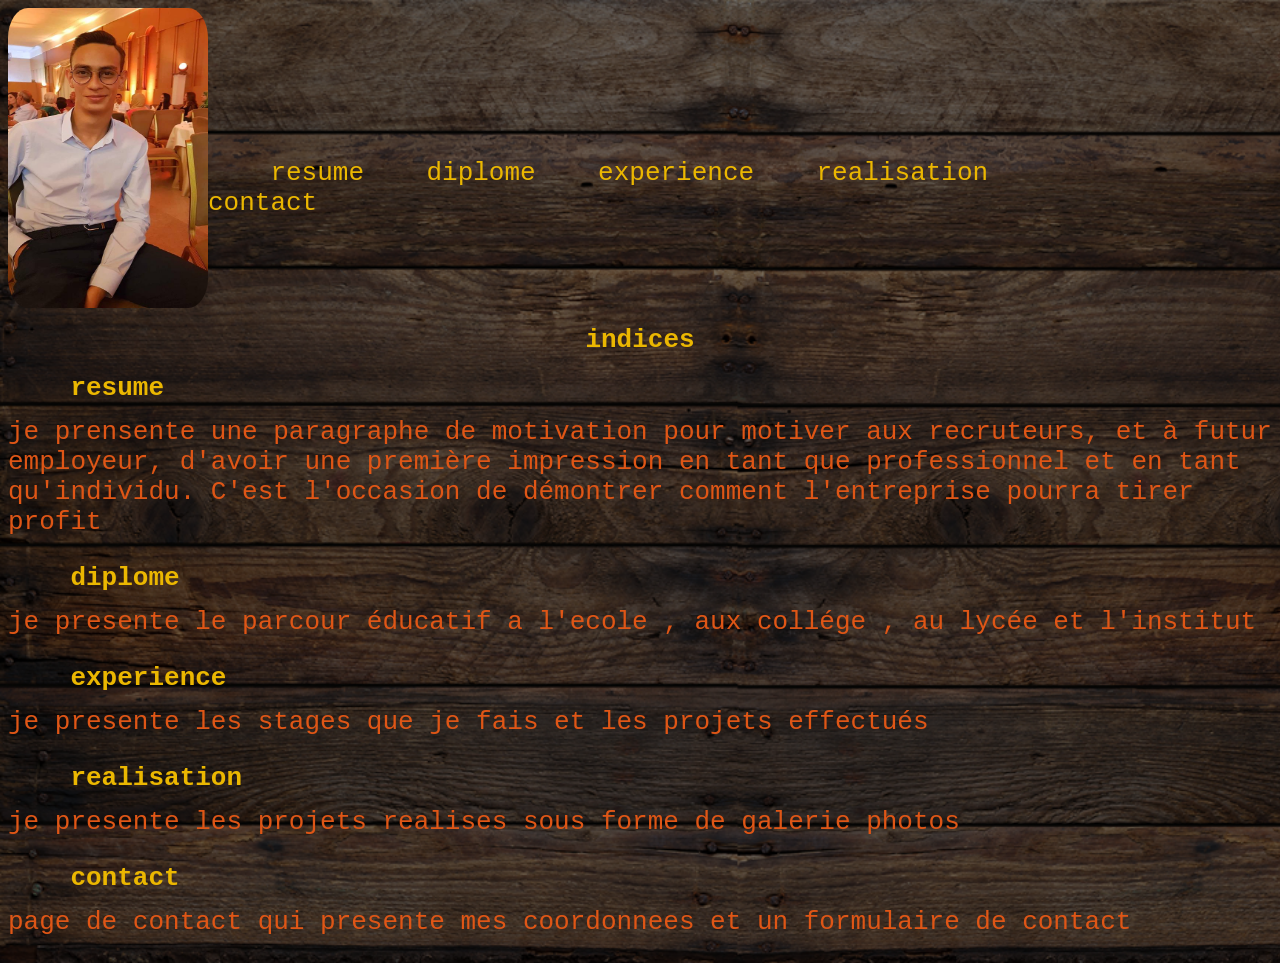
<file: index.html>
<!DOCTYPE html>
<html lang="fr">

<head>
    <meta charset="UTF-8">

    <title>MY CV</title>
    <style>
        body {
            background-image: url(dark-wood.png);
            background-size: cover;
        }
        
        .laz {
            border-radius: 10%;
            border-color: black;
            width: 200px;
            float: left;
            height: 300px;
        }
        
        .pg {
            color: #EBB701;
            font-size: xx-large;
            font-family: monospace;
            text-decoration: none;
            float: left;
        }
        
        .bb {
            border: 10px solid transparent;
            padding: 140px;
        }
        
        h1 {
            color: #EBB701;
            font-size: xx-large;
            font-family: monospace;
            text-decoration: none;
        }
        
        .bg {
            color: #df5616;
            font-size: xx-large;
            font-family: monospace;
            text-decoration: none;
        }
    </style>
</head>

<body>
    <img class="laz" src="c/laz.jpg" alt="">
    <center class="bb">
        <a class="pg" href="resume.html " title="resume"> &nbsp &nbsp resume &nbsp &nbsp</a>
        <a class="pg" href="diplome.html " title="diplome">diplome &nbsp &nbsp</a>
        <a class="pg" href="experience.html " title="experience">experience &nbsp &nbsp </a>
        <a class="pg" href="realisation.html " title="realisation">realisation &nbsp &nbsp </a>
        <a class="pg" href="contact.html " title="contact">contact </a>
    </center>
    <center>
        <h1>indices</h1>

    </center>
    <h1> <a class="pg" href="resume.html " title="resume"> &nbsp &nbsp resume &nbsp &nbsp</a></h1><br>
    <p class="bg">

        je prensente une paragraphe de motivation pour motiver aux recruteurs, et à futur employeur, d'avoir une première impression en tant que professionnel et en tant qu'individu. C'est l'occasion de démontrer comment l'entreprise pourra tirer profit
    </p>
    <h1><a class="pg" href="diplome.html " title="diplome">  &nbsp &nbsp diplome &nbsp &nbsp</a> </h1><br>
    <p class="bg"> je presente le parcour éducatif a l'ecole , aux collége , au lycée et l'institut </p>

    <h1> <a class="pg" href="experience.html " title="experience">  &nbsp &nbsp experience &nbsp &nbsp </a></h1><br>
    <p class="bg"> je presente les stages que je fais et les projets effectués </p>

    <h1><a class="pg" href="realisation.html " title="realisation">  &nbsp &nbsp realisation &nbsp &nbsp </a> </h1><br>
    <p class="bg"> je presente les projets realises sous forme de galerie photos </p>

    <h1> <a class="pg" href="contact.html " title="contact">  &nbsp &nbsp contact </a> </h1><br>
    <p class="bg"> page de contact qui presente mes coordonnees et un formulaire de contact </p>
</body>

</html>
</file>
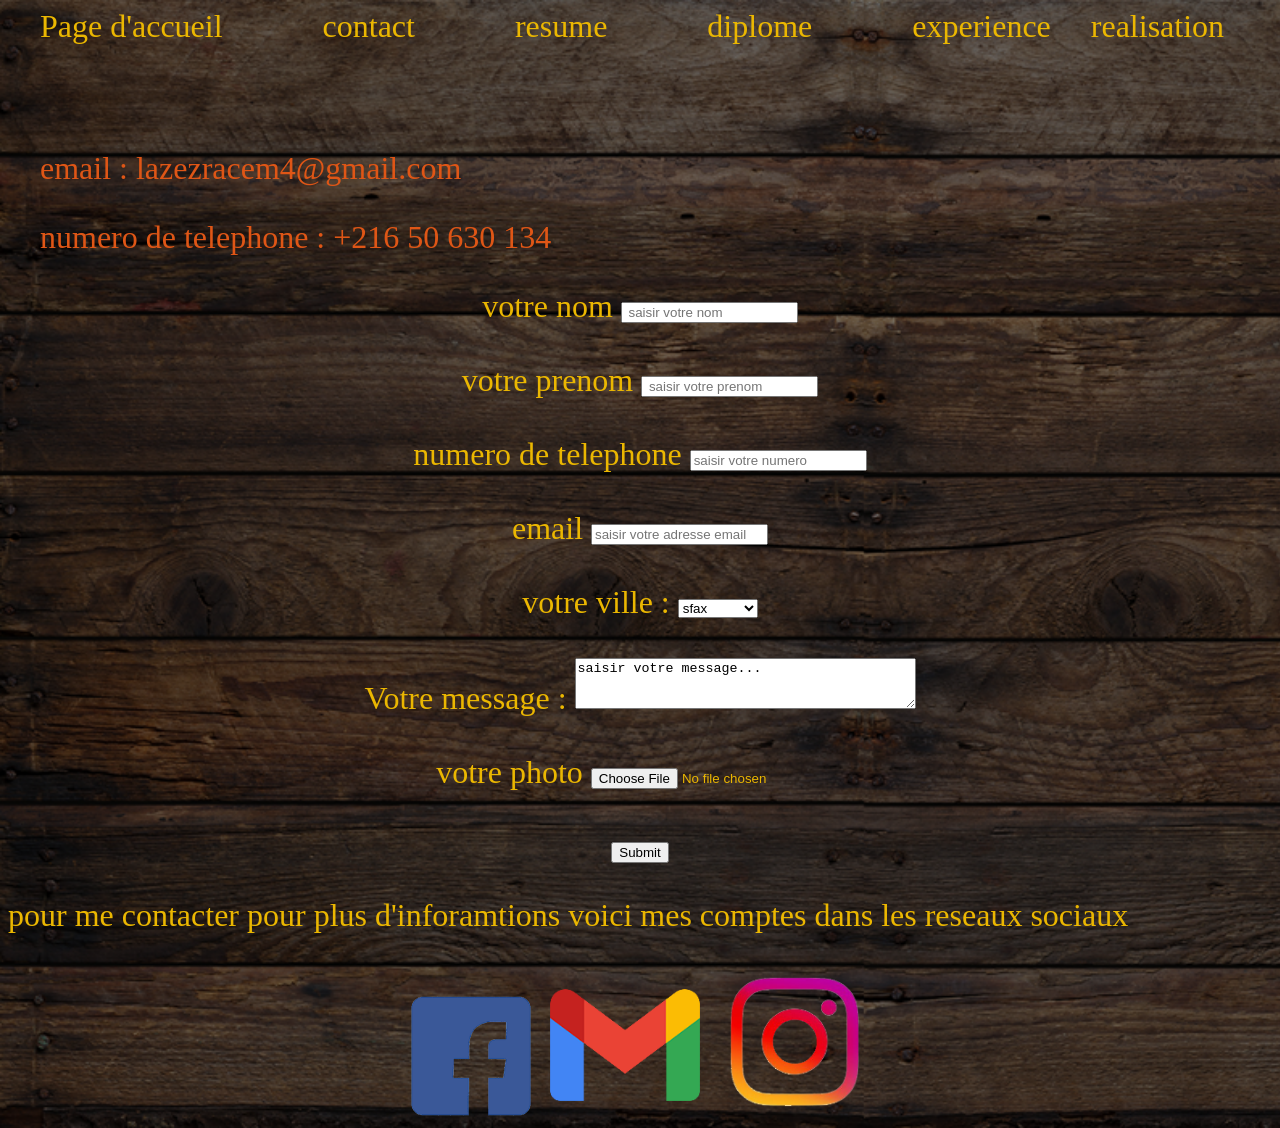
<file: contact.html>
<!DOCTYPE html>
<html lang="fr">

<head>
    <meta charset="UTF-8">

    <title>contact</title>
    <style>
        body {
            background-image: url(dark-wood.png);
            background-size: cover;
        }
        
        .for {
            color: #EBB701;
            font-size: xx-large;
            font-family: initial;
        }
        
        p {
            color: #EBB701;
            font-size: xx-large;
            font-family: initial;
        }
        
        .fb {
            border-radius: 10%;
            border-color: #EBB701;
            width: 120px;
            height: 120px;
        }
        
        .insta {
            border-radius: 10%;
            width: 150px;
        }
        
        .gamil {
            border-radius: 10%;
            width: 150px;
            padding: 15px;
        }
        
        .b1 {
            text-decoration: none;
            color: #EBB701;
            font-size: xx-large;
            font-family: initial;
        }
        
        .em {
            text-decoration: none;
            color: #df5616;
            font-size: xx-large;
            font-family: initial;
        }
    </style>
</head>

<body>
    <a class="b1" href="index.html" title="  Page d'accueil"> &nbsp &nbsp Page d'accueil  &nbsp &nbsp  &nbsp &nbsp  &nbsp &nbsp</a>
    <a class="b1" href="contact.html" title="contact">contact  &nbsp &nbsp  &nbsp &nbsp  &nbsp &nbsp</a>
    <a class="b1" href="resume.html " title="resume">resume  &nbsp &nbsp   &nbsp &nbsp  &nbsp &nbsp</a>
    <a class="b1" href="diplome.html" title="diplome">diplome  &nbsp &nbsp  &nbsp &nbsp  &nbsp &nbsp</a>
    <a class="b1" href="experience.html " title="experience">experience &nbsp &nbsp </a>
    <a class="b1" href="realisation.html" title="realisation">realisation  &nbsp &nbsp  &nbsp &nbsp  &nbsp &nbsp</a><br><br><br>

    <p class="em"> &nbsp &nbsp email : lazezracem4@gmail.com <br> </p>
    <p class="em"> &nbsp &nbsp numero de telephone : +216 50 630 134 </p>
    <center>
        <form action="" class="for">

            votre nom <input type=" text" placeholder=" saisir votre nom "> <br> <br> votre prenom <input type=" text" placeholder=" saisir votre prenom "> <br> <br> numero de telephone <input type="tel" placeholder="saisir votre numero "><br><br> email
            <input type="email" placeholder="saisir votre adresse email"><br> <br> votre ville :
            <select name="ville">
            <optgroup label="Tunisie">
              <option value="sfax">sfax</option>
              <option value="tunis">tunis</option>
              <option value="sousse">sousse</option>
            </optgroup> 

            <optgroup label="France">
              <option value="paris">paris</option>
              <option value="nice">nice</option>

            </optgroup>

          </select> <br><br> Votre message : <textarea name="fonction" rows="3" cols="40">saisir votre message... </textarea> <br><br> votre photo <input type="file"><br><br>

            <input type="submit">
        </form>
    </center>



    <p> pour me contacter pour plus d'inforamtions voici mes comptes dans les reseaux sociaux</p>
    <center>
        <a href="https://www.facebook.com/racem.lazez.90/ "> <img class="fb" src="c/facebook.png" alt=""></a>
        <a href="https://mail.google.com/mail/u/1/#inbox?compose=VpCqJVFnHcQZxfPMkMqQGFpzmrzNhFVgMVfwmbRWbfdccsGbbCMWrTGVlWvmzddnwjSmdrg"> <img class="gamil" src="c/gmail.png" alt=""></a>
        <a href="https://www.instagram.com/racemlazez/"> <img class="insta" src="inst.png" alt=""></a>
    </center>




</body>

</html>
</file>
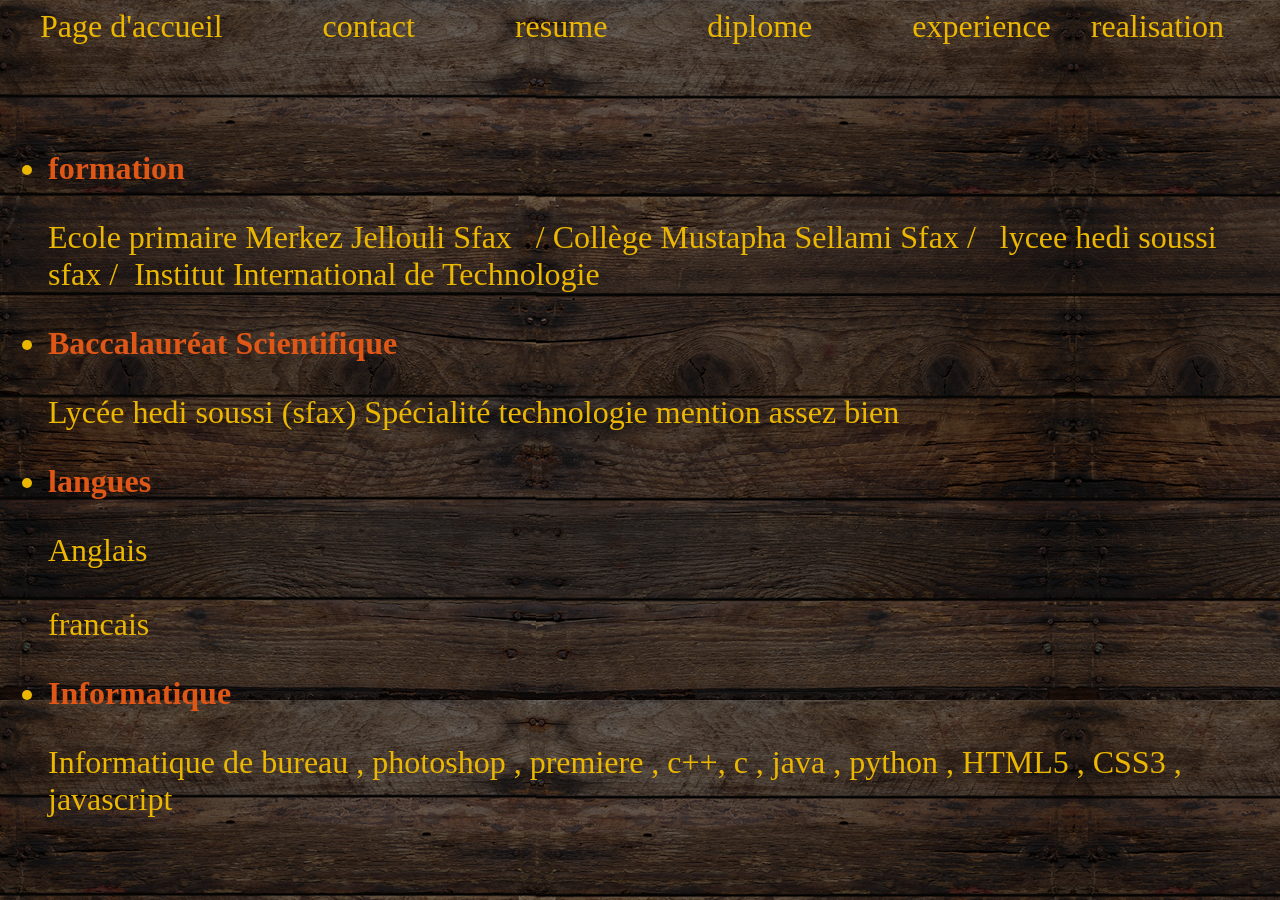
<file: diplome.html>
<!DOCTYPE html>
<html lang="fr">

<head>
    <meta charset="UTF-8">

    <title>diplome</title>
    <style>
        body {
            background-image: url(dark-wood.png);
        }
        
        .b1 {
            text-decoration: none;
            color: #EBB701;
            font-size: xx-large;
            font-family: initial;
        }
        
        .bac {
            text-decoration: none;
            color: #EBB701;
            font-size: xx-large;
            font-family: initial;
        }
        
        .iit {
            text-decoration: none;
            color: #EBB701;
            font-size: xx-large;
            font-family: initial;
        }
        
        .lycee {
            text-decoration: none;
            color: #EBB701;
            font-size: xx-large;
            font-family: initial;
        }
        
        .ecole {
            text-decoration: none;
            color: #EBB701;
            font-size: xx-large;
            font-family: initial;
        }
        
        .sec {
            text-decoration: none;
            color: #EBB701;
            font-size: xx-large;
            font-family: initial;
        }
        
        .lang {
            text-decoration: none;
            color: #EBB701;
            font-size: xx-large;
            font-family: initial;
        }
        
        .info {
            text-decoration: none;
            color: #EBB701;
            font-size: xx-large;
            font-family: initial;
        }
        
        #bac {
            text-decoration: none;
            color: #df5616;
            font-size: xx-large;
            font-family: initial;
        }
    </style>
</head>

<body>
    <a class="b1" href="index.html" title="  Page d'accueil"> &nbsp &nbsp Page d'accueil  &nbsp &nbsp  &nbsp &nbsp  &nbsp &nbsp</a>
    <a class="b1" href="contact.html" title="contact">contact  &nbsp &nbsp  &nbsp &nbsp  &nbsp &nbsp</a>
    <a class="b1" href="resume.html " title="resume">resume  &nbsp &nbsp   &nbsp &nbsp  &nbsp &nbsp</a>
    <a class="b1" href="diplome.html" title="diplome">diplome  &nbsp &nbsp  &nbsp &nbsp  &nbsp &nbsp</a>
    <a class="b1" href="experience.html " title="experience">experience &nbsp &nbsp </a>
    <a class="b1" href="realisation.html" title="realisation">realisation  &nbsp &nbsp  &nbsp &nbsp  &nbsp &nbsp</a><br><br><br>

    <ul>

        <li class="lycee">
            <h3 id="bac">formation </h3>

            <a class="ecole" href=" https://www.facebook.com/Ecole-primaire-Merkez-Jellouli-Sfax-193263067381014/"> Ecole primaire Merkez Jellouli Sfax  &nbsp</a> / <a class="ecole" href=" https://www.facebook.com/%D8%A7%D9%84%D9%85%D8%AF%D8%B1%D8%B3%D8%A9-%D8%A7%D9%84%D8%A7%D8%B9%D8%AF%D8%A7%D8%AF%D9%8A%D8%A9-%D9%85%D8%B5%D8%B7%D9%81%D9%89-%D8%A7%D9%84%D8%B3%D9%84%D8%A7%D9%85%D9%8A-%D8%A8%D8%B5%D9%81%D8%A7%D9%82%D8%B3-530772300622033">  Collège Mustapha Sellami Sfax   /</a>
            <a class="sec" href="https://www.facebook.com/nasrya.sghira/"> &nbsp lycee hedi soussi sfax /&nbsp</a>
            <a class="iit
            " href="https://iit.tn/"> Institut International de Technologie
                </a>

        </li>

    </ul>




    <ul>
        <li class="bac">
            <h3 id="bac">Baccalauréat Scientifique</h3>

            <p> Lycée hedi soussi (sfax) Spécialité technologie mention assez bien</p>
        </li>
    </ul>

    <ul>
        <li class="lang">
            <h3 id="bac">langues</h3>
            <p>Anglais <br> <br> francais
            </p>
        </li>
    </ul>
    <ul>
        <li class="info">
            <h3 id="bac">Informatique</h3>
            <p>Informatique de bureau , photoshop , premiere , c++, c , java , python , HTML5 , CSS3 , javascript </p>

        </li>
    </ul>

</body>

</html>
</file>
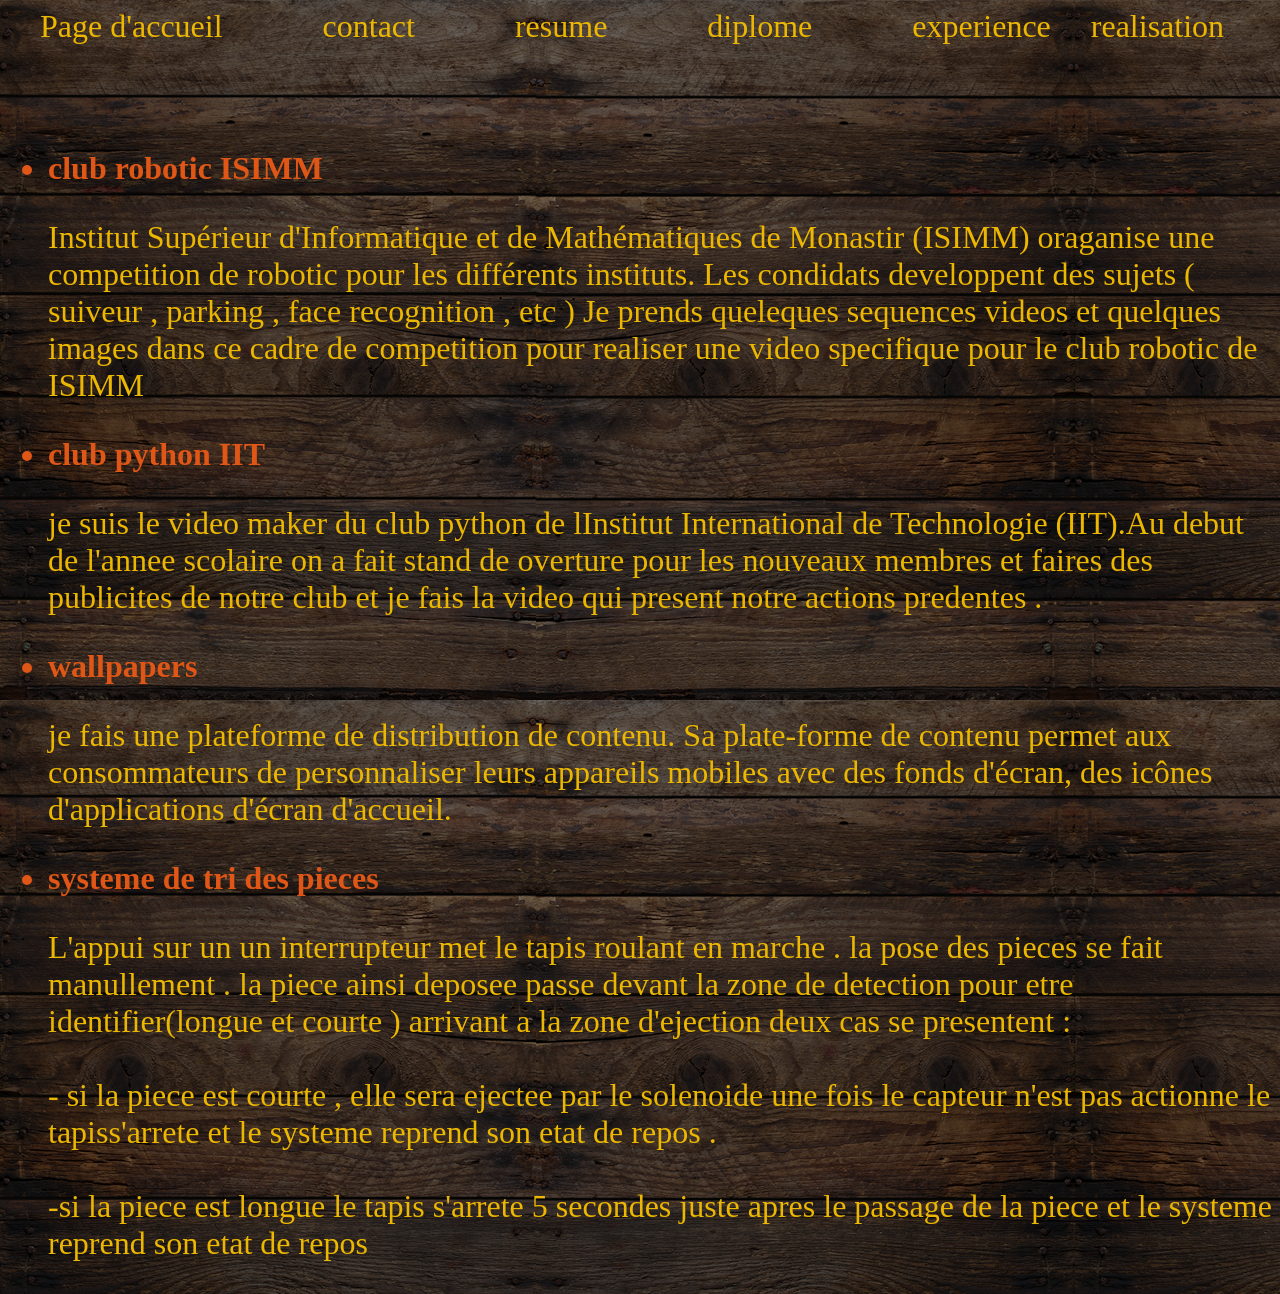
<file: experience.html>
<!DOCTYPE html>



<html lang="fr">

<head>
    <meta charset="UTF-8">

    <title>experience</title>
    <style>
        body {
            background-image: url(dark-wood.png);
        }
        
        .b1 {
            text-decoration: none;
            color: #EBB701;
            font-size: xx-large;
            font-family: initial;
        }
        
        p {
            text-decoration: none;
            color: #EBB701;
            font-size: xx-large;
            font-family: initial;
        }
        
        #titre {
            text-decoration: none;
            color: #df5616;
            font-size: xx-large;
            font-family: initial;
        }
        
        .con {
            text-decoration: none;
            color: #df5616;
            font-size: xx-large;
            font-family: initial;
        }
    </style>
</head>

<body>


    <a class="b1" href="index.html" title="  Page d'accueil"> &nbsp &nbsp Page d'accueil  &nbsp &nbsp  &nbsp &nbsp  &nbsp &nbsp</a>
    <a class="b1" href="contact.html" title="contact">contact  &nbsp &nbsp  &nbsp &nbsp  &nbsp &nbsp</a>
    <a class="b1" href="resume.html " title="resume">resume  &nbsp &nbsp   &nbsp &nbsp  &nbsp &nbsp</a>
    <a class="b1" href="diplome.html" title="diplome">diplome  &nbsp &nbsp  &nbsp &nbsp  &nbsp &nbsp</a>
    <a class="b1" href="experience.html " title="experience">experience &nbsp &nbsp </a>
    <a class="b1" href="realisation.html" title="realisation">realisation  &nbsp &nbsp  &nbsp &nbsp  &nbsp &nbsp</a><br><br><br>

    <ul class="con">
        <li>
            <h3 id="titre"> club robotic ISIMM </h3>
            <p> Institut Supérieur d'Informatique et de Mathématiques de Monastir (ISIMM) oraganise une competition de robotic pour les différents instituts. Les condidats developpent des sujets ( suiveur , parking , face recognition , etc ) Je prends queleques
                sequences videos et quelques images dans ce cadre de competition pour realiser une video specifique pour le club robotic de ISIMM
            </p>
        </li>

        <li class="con">
            <h3 id="titre"> club python IIT </h3>

            <p> je suis le video maker du club python de lInstitut International de Technologie (IIT).Au debut de l'annee scolaire on a fait stand de overture pour les nouveaux membres et faires des publicites de notre club et je fais la video qui present
                notre actions predentes .
            </p>
        </li>

    </ul>
    <ul class="con">
        <li>
            <h3 id="titre"> wallpapers</h3>
            <p>
                je fais une plateforme de distribution de contenu. Sa plate-forme de contenu permet aux consommateurs de personnaliser leurs appareils mobiles avec des fonds d'écran, des icônes d'applications d'écran d'accueil.
            </p>
        </li>
    </ul>

    <ul class="con">
        <li>
            <h3 id="titre"> systeme de tri des pieces </h3>
            <p>
                L'appui sur un un interrupteur met le tapis roulant en marche . la pose des pieces se fait manullement . la piece ainsi deposee passe devant la zone de detection pour etre identifier(longue et courte ) arrivant a la zone d'ejection deux cas se presentent
                : <br> <br> - si la piece est courte , elle sera ejectee par le solenoide une fois le capteur n'est pas actionne le tapiss'arrete et le systeme reprend son etat de repos . <br> <br> -si la piece est longue le tapis s'arrete
                5 secondes juste apres le passage de la piece et le systeme reprend son etat de repos

            </p>
        </li>
    </ul>







</body>

</html>
</file>
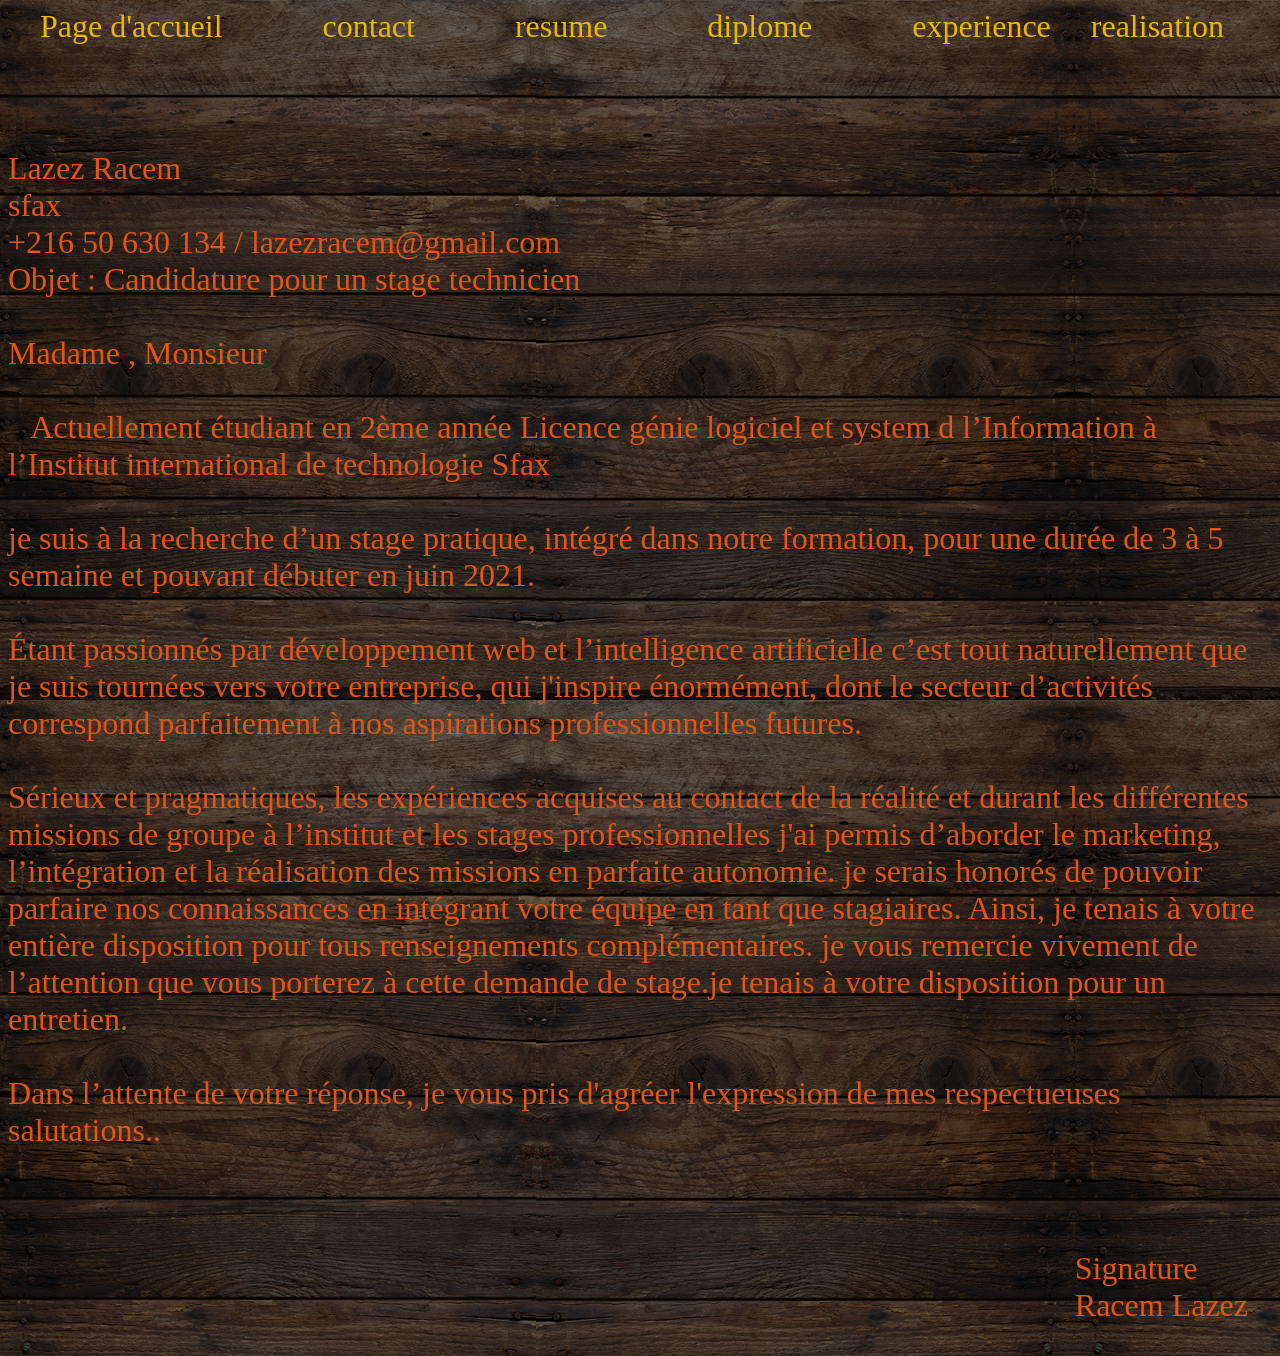
<file: resume.html>
<!DOCTYPE html>
<html lang="fr">

<head>
    <meta charset="UTF-8">

    <title>resume</title>
    <style>
        body {
            background-image: url(dark-wood.png);
        }
        
        .b1 {
            text-decoration: none;
            color: #EBB701;
            font-size: xx-large;
            font-family: initial;
        }
        
        p {
            text-decoration: none;
            color: #df5616;
            font-size: xx-large;
            font-family: initial;
        }
        
        .sig {
            float: right;
        }
    </style>
</head>

<body>
    <a class="b1" href="index.html" title="  Page d'accueil"> &nbsp &nbsp Page d'accueil  &nbsp &nbsp  &nbsp &nbsp  &nbsp &nbsp</a>
    <a class="b1" href="contact.html" title="contact">contact  &nbsp &nbsp  &nbsp &nbsp  &nbsp &nbsp</a>
    <a class="b1" href="resume.html " title="resume">resume  &nbsp &nbsp   &nbsp &nbsp  &nbsp &nbsp</a>
    <a class="b1" href="diplome.html" title="diplome">diplome  &nbsp &nbsp  &nbsp &nbsp  &nbsp &nbsp</a>
    <a class="b1" href="experience.html " title="experience">experience &nbsp &nbsp </a>
    <a class="b1" href="realisation.html" title="realisation">realisation  &nbsp &nbsp  &nbsp &nbsp  &nbsp &nbsp</a><br><br><br>

    <p>
        Lazez Racem <br> sfax <br> +216 50 630 134 / lazezracem@gmail.com <br> Objet : Candidature pour un stage technicien <br> <br> Madame , Monsieur <br> <br> &nbsp;&nbsp; Actuellement étudiant en 2ème année Licence génie logiciel et system d l’Information
        à l’Institut international de technologie Sfax <br><br> je suis à la recherche d’un stage pratique, intégré dans notre formation, pour une durée de 3 à 5 semaine et pouvant débuter en juin 2021. <br><br> Étant passionnés par développement web
        et l’intelligence artificielle c’est tout naturellement que je suis tournées vers votre entreprise, qui j'inspire énormément, dont le secteur d’activités correspond parfaitement à nos aspirations professionnelles futures. <br><br> Sérieux et pragmatiques,
        les expériences acquises au contact de la réalité et durant les différentes missions de groupe à l’institut et les stages professionnelles j'ai permis d’aborder le marketing, l’intégration et la réalisation des missions en parfaite autonomie.
        je serais honorés de pouvoir parfaire nos connaissances en intégrant votre équipe en tant que stagiaires. Ainsi, je tenais à votre entière disposition pour tous renseignements complémentaires. je vous remercie vivement de l’attention que vous
        porterez à cette demande de stage.je tenais à votre disposition pour un entretien. <br> <br> Dans l’attente de votre réponse, je vous pris d'agréer l'expression de mes respectueuses salutations.. <br><br> </p>
    <p class="sig "> Signature <br> Racem Lazez &nbsp;&nbsp;</p>
</body>

</html>
</file>
